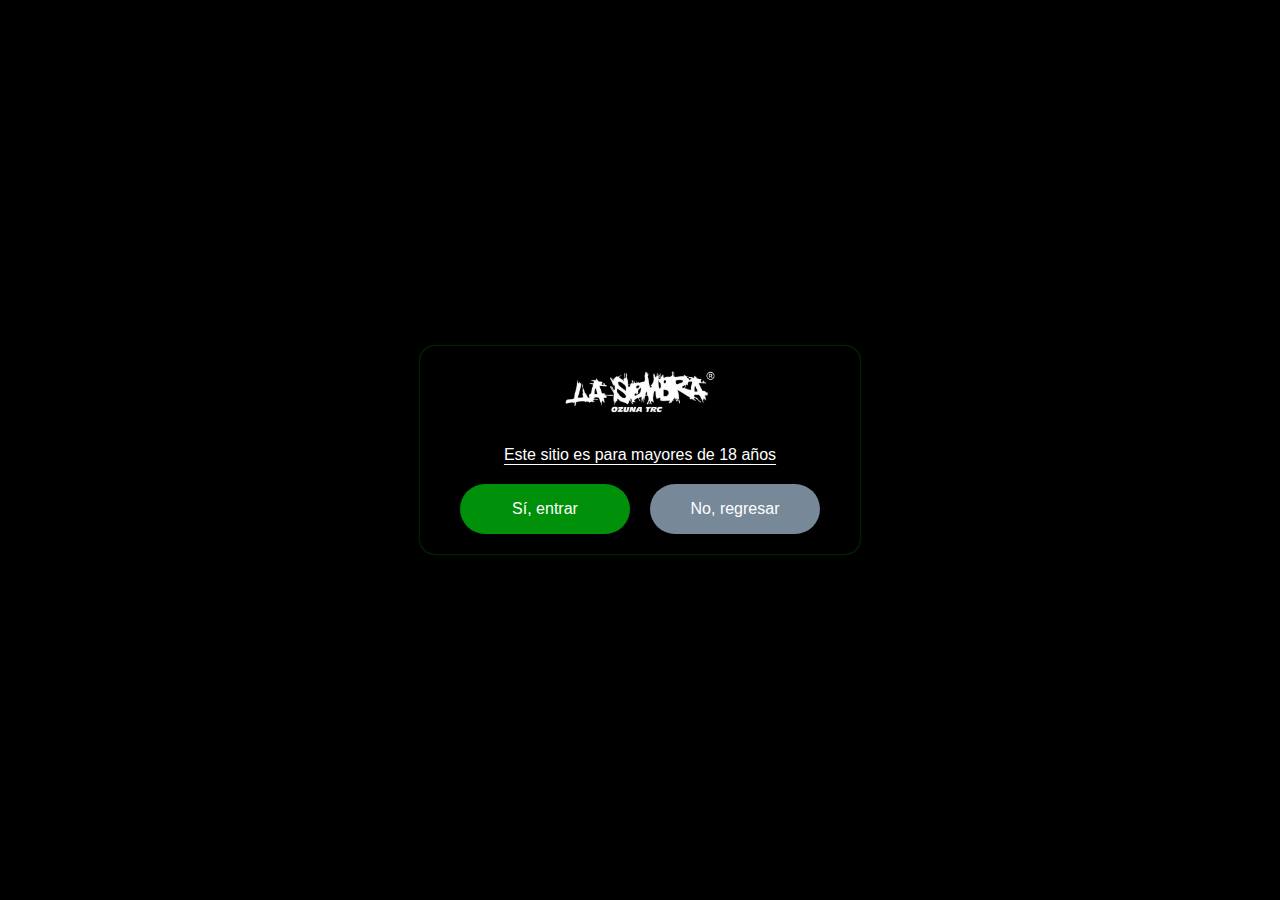
<file: LaSombraV2/LA SOMBRA/index.html>
<!DOCTYPE html>
<html lang="en">

<head>
    <meta charset="UTF-8">
    <meta name="viewport" content="width=device-width, initial-scale=1.0">
    <title>LA SOMBRA - OZUNA TRC</title>
    <link rel="stylesheet" href="CSS/index.css">
</head>

<body>
    <div class="container">
        <div class="logo"><img src="IMG/sombra-logo.jpg" alt=""></div>
        <div class="age-warning">Este sitio es para mayores de 18 años</div>
        <div class="buttons">
            <button onclick="irAOtraPagina()" class="entrar">Sí, entrar</button>
            <button onclick="salirDeLaPagina()" class="salir">No, regresar</button>
        </div>
    </div>
    <script>
        function irAOtraPagina() {
            // Redireccionar a otra página
            window.location.href = 'VIEWS/iniciov2.php';
        }

        function salirDeLaPagina() {
            // Cerrar la ventana actual
            window.close();
        }
    </script>
</body>

</html>
</file>
<file: LaSombraV2/LA SOMBRA/CSS/index.css>
body {
    background-color: black;
    color: white;
    display: flex;
    justify-content: center;
    align-items: center;
    height: 100vh;
    margin: 0;
    font-family: Arial, sans-serif;
}

.container {
    text-align: center;
    max-width: 400px; 
    width: 100%; 
    padding: 20px;
    border-radius: 15px;
    transition: all 0.3s ease;
    box-shadow: 0 0 2px green;
}

.container:hover {
    box-shadow: 0 0 15px green;
}

.logo {
    font-size: 2em;
    font-weight: bold;
    margin-bottom: 20px;
}

.logo img {
    width: 40%;
}

.age-warning {
    margin-bottom: 20px;
    text-decoration: underline;
    text-decoration-thickness: 1px;
    text-underline-offset: 4px;
}

.buttons {
    display: flex;
    justify-content: center;
    gap: 20px;
    flex-wrap: wrap;
}

button {
    padding: 10px 40px;
    border: none;
    border-radius: 100px;
    cursor: pointer;
    font-size: 1em;
    width: 170px;
    height: 50px;
    transition: background-color 0.3s ease; 
}

.entrar {
    background-color: #009009;
    color: white;
}

.entrar:hover {
    background-color: #00cc00; 
}

.salir {
    background-color: lightslategray;
    color: white;
}

.salir:hover {
    background-color: darkslategray; 
}
@media (max-width: 600px) {
    .container {
        padding: 40px;
        border-radius: 20px;
    }

    .logo {
        font-size: 1.5em;
    }

    .logo img {
        width: 60%;
    }

    button {
        width: 100%; 
        font-size: 0.9em;
        padding: 10px;
    }

    .buttons {
        flex-direction: column;
        gap: 10px;
    }
}
</file>
